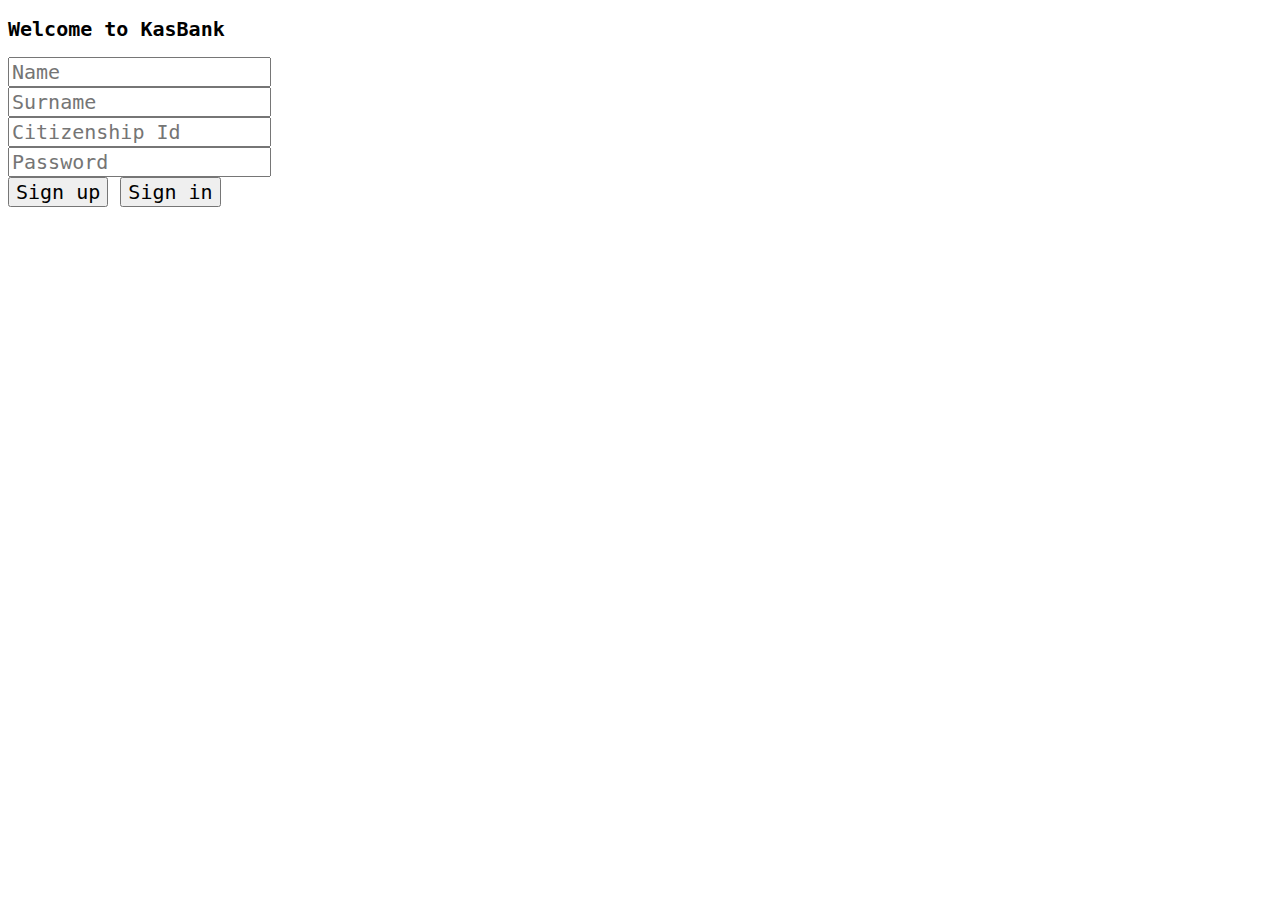
<file: bank/index.html>
<!DOCTYPE html>
<html lang="en">

<head>
    <meta charset="utf-8">
    <meta name="viewport" content="width=device-width, initial-scale=1">
    <title>Sign Up / Sign In</title>

    <link href="https://cdn.jsdelivr.net/npm/bootstrap@5.3.0-alpha2/dist/css/bootstrap.min.css" rel="stylesheet"
        integrity="sha384-aFq/bzH65dt+w6FI2ooMVUpc+21e0SRygnTpmBvdBgSdnuTN7QbdgL+OapgHtvPp" crossorigin="anonymous">

    <link rel="stylesheet" href="https://cdnjs.cloudflare.com/ajax/libs/font-awesome/5.13.0/css/all.min.css">
    <style>
        * {
            font-family: monospace;
            font-size: 20px;
        }
    </style>
</head>

<body>

    <div class="container" id="login-container">
        <div class="row justify-content-center mt-5">
            <div class="col-lg-4 col-sm-8">

                <div class="card shadow-lg">
                    <div class="card-header bg-white">
                        <h2 class="text-center">Welcome to KasBank</h2>
                    </div>

                    <div class="card-body">
                        <form class="form-control">
                            <div class="form-row align-items-center">
                                <div class="col-auto">
                                    <label class="sr-only" for="name">Name</label>
                                    <input type="text" class="form-control mb-2" id="name" placeholder="Name">
                                </div>
                                <div class="col-auto">
                                    <label class="sr-only" for="surname">Surname</label>
                                    <input type="text" class="form-control mb-2" id="surname" placeholder="Surname">
                                </div>
                                <div class="col-auto">
                                    <label class="sr-only" for="Id">Citizenship Id</label>
                                    <input type="text" class="form-control mb-2" id="Id" placeholder="Citizenship Id">
                                </div>
                                <div class="col-auto">
                                    <label class="sr-only" for="password">Password</label>
                                    <input type="password" class="form-control mb-2" id="password"
                                        placeholder="Password">
                                </div>

                                <div class="col-auto text-center">
                                    <button type="button" class="btn btn-outline-primary mb-2 w-75" id="signup"
                                        onclick="sign();">Sign
                                        up</button>
                                    <button type="button" class="btn btn-outline-success mb-2 w-75" id="signin"
                                        onclick="login()">Sign
                                        in</button>
                                </div>
                            </div>
                        </form>
                    </div>
                </div>
            </div>
        </div>
    </div>

    <div class="container" id="user-card-container">
        <div class="row justify-content-center mt-5">
            <div class="col-lg-6 col-sm-8">
                <p class="text-center"> Please! Choose your task below.</p>
                <div class="card shadow-lg shadow-sm" id="user-card">
                    <div class="card-header bg-white" id="user-card-header">
                        <h2 class="text-center mb-0">Welcome!</h2>
                        <p id="user-header-username" class="text-center m-0 p-0 text-success text-uppercase">Ahmet Kasım
                        </p>
                    </div>

                    <div class="card-body border p-1" id="user-card-body">
                        <form action="" class="text-center" id="user-form">
                            <table class="table table-bordered table-hover mb-0" id="user-table">
                                <tr id="table-row-name">
                                    <th class="w-auto">Name</th>
                                    <td id="table-name"></td>
                                </tr>
                                <tr id="table-row-surname">
                                    <th class="w-auto">Surname</th>
                                    <td id="table-surname"></td>
                                </tr>
                                <tr id="table-row-id">
                                    <th class="w-auto">Id</th>
                                    <td id="table-id"></td>
                                </tr>
                                <tr id="table-row-password">
                                    <th class="w-auto">Password</th>
                                    <td id="table-password"></td>
                                </tr>
                                <tr id="table-row-balance">
                                    <th class="w-auto">Balance</th>
                                    <td id="table-balance"></td>
                                </tr>
                            </table>
                        </form>
                    </div>
                    <div class="card-body" id="button-container">
                        <div class="row justify-content-center">
                            <div class="col-8 d-flex flex-column gap-2">
                                <table id="button-table">
                                    <tr class="text-center justify-content-center table-hover m-1">
                                        <td id="table-button-withdraw"><button
                                                class="btn btn-outline-danger">Withdraw</button></td>
                                    </tr>
                                    <tr class="text-center justify-content-center table-hover m-1">
                                        <td id="table-button-deposit"><button
                                                class="btn btn-outline-success">Deposit</button></td>
                                    </tr>
                                    <tr class="text-center justify-content-center table-hover m-1">
                                        <td id="table-button-delete"><button class="btn btn-outline-danger">Delete
                                                Account</button></td>
                                    </tr>
                                    <tr class="text-center justify-content-center table-hover m-1">
                                        <td id="table-button-update">
                                            <button class="btn btn-outline-danger">Update
                                                Account</button>
                                        </td>
                                    </tr>
                                    <tr class="text-center justify-content-center table-hover">
                                        <td id="table-user-choose">
                                            <select id="users" class="form-control form-select"
                                                name="Choose an account to send money">
                                            </select>
                                        </td>
                                    </tr>
                                    <tr class="text-center justify-content-center table-hover">
                                        <td id="table-amount-choose">
                                            <input type="number" class="form-control"
                                                placeholder="Choose an amount to send" id="amount-to-send">
                                        </td>
                                    </tr>
                                    <tr class="text-center justify-content-center table-hover">
                                        <td id="table-button-send"><button class="btn btn-outline-warning">Send
                                                Money</button></td>
                                    </tr>

                                </table>
                            </div>
                        </div>
                    </div>
                    <div class="card-body border p-1" id="acc-card-body">
                        <form action="" class="text-center" id="acc-form">
                            <table class="table table-bordered table-hover mb-0" id="acc-table">
                                <tr id="acc-row-head">
                                    <th class="w-auto">Account ID</th>
                                    <th class="w-auto">Activity</th>
                                </tr>
                                <tr id="acc-row-acc">
                                    <td id="acc-id">Id</td>
                                    <td id="acc-acc">Acc</td>
                                </tr>
                            </table>
                        </form>
                    </div>
                    <div class="card-body border p-2" id="admin-card-body">
                        <form action="" class="text-center" id="admin-form">
                            <table class="table table-bordered table-hover mb-0" id="admin-table">
                                <tr id="admin-row-head">
                                    <th class="w-auto">User</th>
                                    <th class="w-auto">Info</th>
                                </tr>
                                <tr id="admin-row-content">
                                    <td id="admin-user-id">User</td>
                                    <td id="admin-user-content">Info</td>
                                </tr>
                            </table>
                        </form>
                    </div>
                    <div class="card-footer d-flex flex-column gap-1" id="user-card-footer">
                        <div class="col-auto text-center m-1">
                            <button type="button" class="btn btn-outline-primary w-75" id="button-setting"
                                onclick="setting()">Settings</button>
                        </div>
                        <div class="col-auto text-center">
                            <button type="button" class="btn btn-outline-primary w-75" id="button-activity"
                                onclick="activity()">Activities</button>
                        </div>
                        <div class="col-auto text-center">
                            <button type="button" class="btn btn-outline-primary w-75" id="button-balance"
                                onclick="balance()">Balance</button>
                        </div>
                        <div class="col-auto text-center">
                            <button type="button" class="btn btn-outline-primary w-75" id="button-eft"
                                onclick="transfer()">EFT /
                                Transfer</button>
                        </div>
                        <div class="col-auto text-center">
                            <button type="button" class="btn btn-outline-primary w-75" id="button-draft"
                                onclick="draft()">Draft</button>
                        </div>
                        <div class="col-auto text-center">
                            <button type="button" class="btn btn-outline-primary w-75" id="button-back"
                                onclick="back()">Back</button>
                        </div>
                        <hr>
                        <div class="col-auto text-center">
                            <button type="button" class="btn btn-outline-secondary w-75" id="button-logout"
                                onclick="logout()">Log
                                Out</button>
                        </div>
                    </div>
                </div>
            </div>
        </div>
    </div>

    <script src="/bank/assets/js/script.js"></script>
    <script src="https://cdn.jsdelivr.net/npm/bootstrap@5.3.0-alpha2/dist/js/bootstrap.bundle.min.js"
        integrity="sha384-qKXV1j0HvMUeCBQ+QVp7JcfGl760yU08IQ+GpUo5hlbpg51QRiuqHAJz8+BrxE/N"
        crossorigin="anonymous"></script>
</body>

</html>
</file>
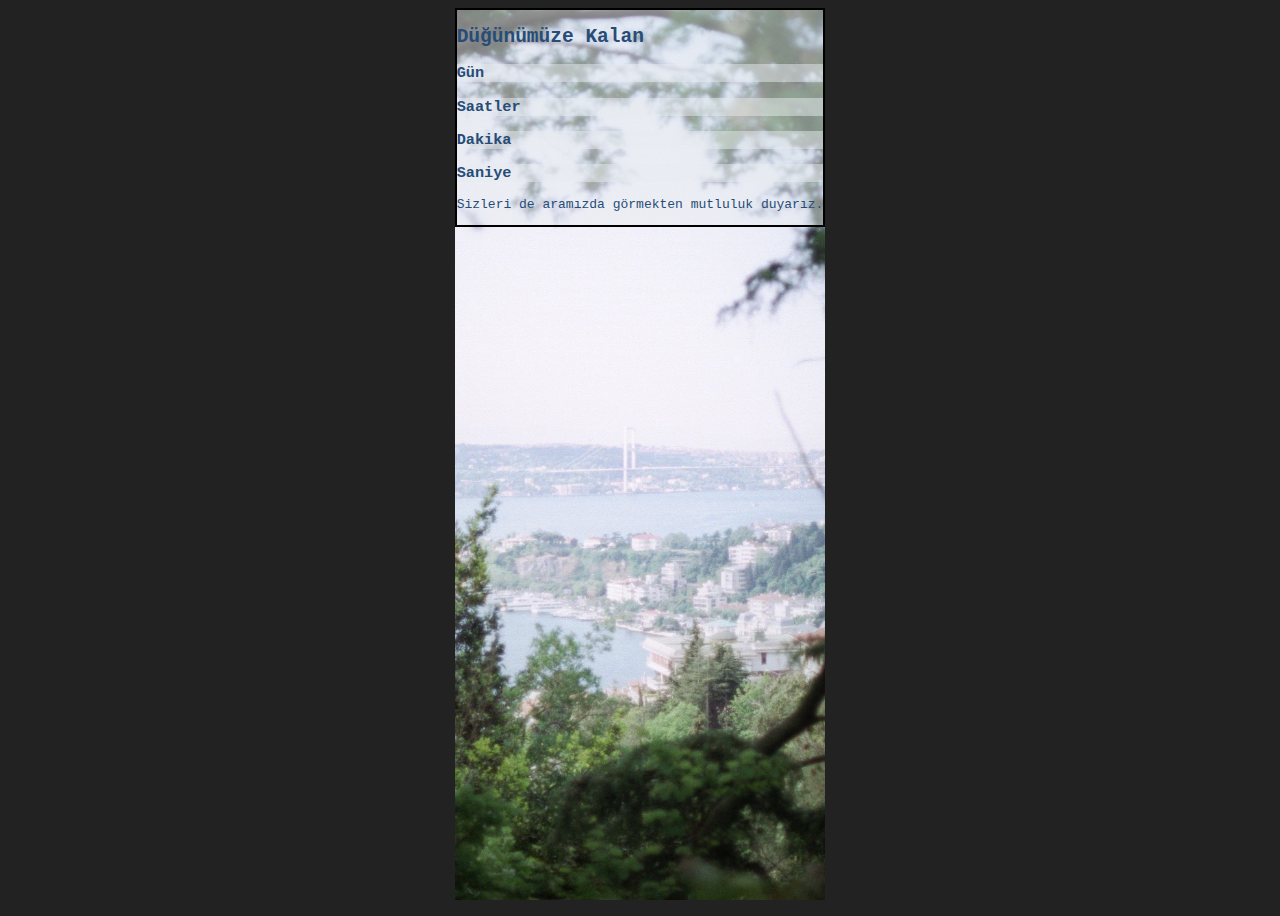
<file: counter/index.html>
<!DOCTYPE html>
<html lang="en">

<head>
    <meta charset="utf-8">
    <meta http-equiv="X-UA-Compatible" content="IE=edge">
    <meta name="viewport" content="width=device-width, initial-scale=1">
    <title>Düğünümüze Kalan</title>

    <link href="https://cdn.jsdelivr.net/npm/bootstrap@5.3.1/dist/css/bootstrap.min.css" rel="stylesheet"
        integrity="sha384-4bw+/aepP/YC94hEpVNVgiZdgIC5+VKNBQNGCHeKRQN+PtmoHDEXuppvnDJzQIu9" crossorigin="anonymous">

    <link rel="icon" href="/counter/assets/img/logo.png">
    <link rel="stylesheet" href="/counter/assets/css/style.css">
    <link rel="preconnect" href="https://fonts.googleapis.com">
    <link rel="preconnect" href="https://fonts.gstatic.com" crossorigin>
    <link href="https://fonts.googleapis.com/css2?family=Dancing+Script&family=Fasthand&display=swap" rel="stylesheet">

</head>

<body>
    <div class="container-fluid" id="back">
        <div class="row" style="height: 100vh">
            <div class="col-12 p-5 d-flex justify-content-center" style="margin: auto 0;">
                <div class="card w-75 shadow-lg w-75" style="margin-bottom: 350px;">
                    <div class="card-header">
                        <h2 class="text-center display-3"><span>Düğünümüze </span><span>Kalan</span></h2>
                    </div>
                    <div class="card-body w-100 mx-auto p-2">
                        <div class="container-fluid">
                            <div class="row justify-content-center d-flex flex-fill">

                                <div id="number-frame" class="col-xl-3 col-sm-6 text-center border rounded-2 m-1">
                                    <h3 class="text-center text-muted">Gün</h3>
                                    <p class="text-center display-5" id="day"></p>
                                </div>

                                <div id="number-frame" class="col-xl-3 col-sm-6 text-center border rounded-2 m-1">
                                    <h3 class="text-center text-muted">Saatler</h3>
                                    <p class="text-center display-5" id="hour"></p>
                                </div>

                                <div id="number-frame" class="col-xl-3 col-sm-6 text-center border rounded-2 m-1">
                                    <h3 class="text-center text-muted">Dakika</h3>
                                    <p class="text-center display-5" id="min"></p>
                                </div>

                                <div id="number-frame" class="col-xl-2 col-sm-6 text-center border rounded-2 m-1">
                                    <h3 class="text-center text-muted">Saniye</h3>
                                    <p class="text-center display-5" id="sec"></p>
                                </div>

                            </div>
                        </div>
                    </div>

                    <div class="card-footer text-center">
                        <p class="text-center">Sizleri de aramızda görmekten mutluluk duyarız.</p>
                        <!-- <label for="button"></label>
                        <a href="../dugun/wedding-site/home/index.html">
                            <button id="button" class="btn btn-warning w-50 opacity-75">Ayrıntılar İçin
                                Tıkla
                            </button>
                        </a> -->
                    </div>
                </div>
            </div>
        </div>
    </div>
    <script src="/counter/assets/js/script.js"></script>

</body>

</html>
</file>
<file: counter/assets/css/style.css>
* {
    font-family:monospace;
}

h2,
h3,
p {
    color: rgb(39, 76, 119);
}

.card,
#number-frame {
    background-color: rgba(231, 236, 239, 0.5);
    animation: shadow-bg 20s infinite;
}

.card-header {
    border: none;
}

body #back{
    background: url('/counter/assets/img/background.jpg') no-repeat center center fixed;
    background-size:cover;
    
}

.card-footer{
    border-top: none;
}

#button {
    background-color: rgb(163, 206, 241);
    border: none;
    animation: pulse-bg 20s infinite;
}

body {
  display: flex;
  justify-content: center;
  align-items: center;
  height: 100vh;
  background: #222;
}

.card {
    border: 2px solid;
    /* add a solid border to the card */
    animation: pulse-border 20s infinite;
    /* apply the pulse-border animation */
}

@keyframes pulse-border {
    0% {
        border-color: #000501;
    }

    20% {
        border-color: #73AB84;
    }

    40% {
        border-color: #99D19C;
    }

    60% {
        border-color: #79C7C5;
    }

    80% {
        border-color: #ADE1E5;
    }

    100% {
        border-color: #EFF7CF;
    }
}

@keyframes pulse-bg {
    0% {
        background-color: #000501;
        color: white;
    }

    20% {
        background-color: #73AB84;
        color: white;
    }

    40% {
        background-color: #99D19C;
        color: white;
    }

    60% {
        background-color: #79C7C5;
        color: white;
    }

    80% {
        background-color: #ADE1E5;
        color: white;
    }

    100% {
        background-color: #EFF7CF;
        color: black;
    }
    
}

@keyframes shadow-bg {
    0% {
        box-shadow: #000501 inset; 
    }

    20% {
        box-shadow: #73AB84 inset;
    }

    40% {
        box-shadow: #99D19C inset;
    }

    60% {
        box-shadow: #79C7C5 inset;
    }

    80% {
        box-shadow: #ADE1E5 inset;
    }

    100% {
        box-shadow: #EFF7CF inset;
    }
}
</file>
